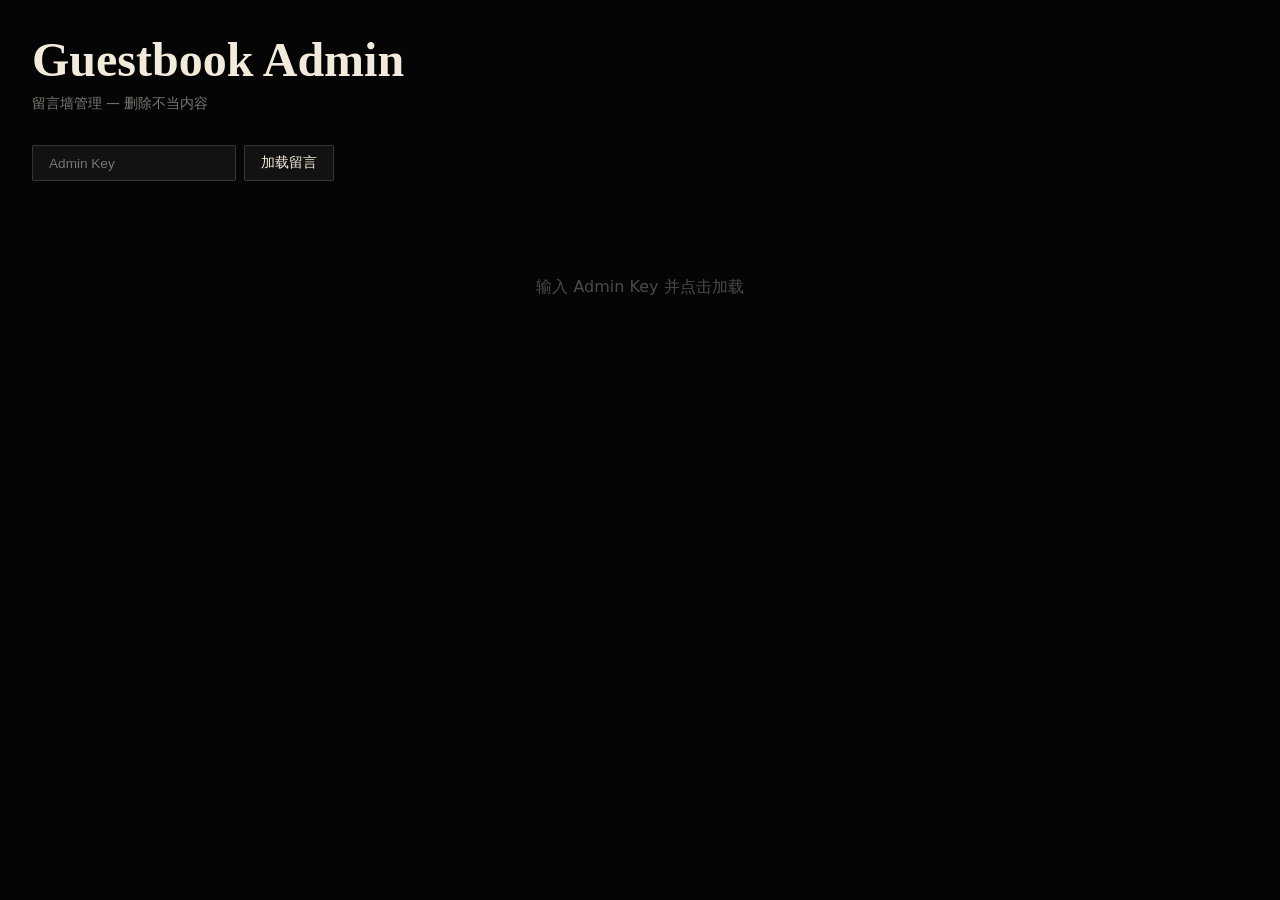
<file: admin.html>
<!doctype html>
<html lang="zh-CN">
<head>
  <meta charset="UTF-8" />
  <meta name="viewport" content="width=device-width, initial-scale=1.0" />
  <title>留言管理 · Andiii</title>
  <style>
    * { margin: 0; padding: 0; box-sizing: border-box; }
    body {
      background: #050506;
      color: #f2eadb;
      font-family: "Outfit", "Noto Serif SC", system-ui, sans-serif;
      padding: 2rem;
      min-height: 100vh;
    }
    h1 {
      font-family: "Bodoni Moda", "Noto Serif SC", serif;
      font-size: clamp(2rem, 5vw, 3rem);
      margin-bottom: 0.5rem;
    }
    .subtitle { color: rgba(242,234,219,0.5); font-size: 0.85rem; margin-bottom: 2rem; }
    .toolbar { display: flex; gap: 0.5rem; margin-bottom: 2rem; }
    input, button {
      background: rgba(244,239,226,0.06);
      border: 1px solid rgba(242,234,219,0.16);
      color: #f2eadb;
      padding: 0.5rem 1rem;
      font-size: 0.85rem;
      border-radius: 2px;
      outline: none;
    }
    button {
      cursor: pointer;
      font-family: "IBM Plex Mono", monospace;
      transition: all 0.2s;
    }
    button:hover { border-color: #d7ff49; color: #d7ff49; }
    button.danger:hover { border-color: #ff5b35; color: #ff5b35; }
    .list { display: flex; flex-direction: column; gap: 0.75rem; }
    .item {
      display: flex; align-items: flex-start; gap: 1rem;
      padding: 1rem; border: 1px solid rgba(242,234,219,0.1); border-radius: 2px;
      background: rgba(244,239,226,0.025);
    }
    .item-meta { flex-shrink: 0; width: 100px; }
    .item-name { font-family: "IBM Plex Mono", monospace; font-size: 0.7rem; color: #d7ff49; }
    .item-time { font-family: "IBM Plex Mono", monospace; font-size: 0.6rem; color: rgba(242,234,219,0.4); }
    .item-body { flex: 1; min-width: 0; }
    .item-msg { font-size: 0.9rem; line-height: 1.6; margin-bottom: 0.5rem; }
    .item-reply {
      padding-left: 0.75rem; border-left: 2px solid #ff5b35;
      font-size: 0.82rem; font-style: italic; color: rgba(242,234,219,0.7);
    }
    .item-reply::before { content: "Andiii 回复："; display: block; font-family: "IBM Plex Mono", monospace; font-size: 0.6rem; color: #ff5b35; text-transform: uppercase; margin-bottom: 0.2rem; font-style: normal; }
    .del-btn { flex-shrink: 0; padding: 0.3rem 0.7rem; font-size: 0.7rem; }
    .empty { color: rgba(242,234,219,0.3); text-align: center; padding: 4rem 0; }
    .toast {
      position: fixed; bottom: 2rem; left: 50%; transform: translateX(-50%);
      padding: 0.6rem 1.4rem; border-radius: 2px; font-size: 0.85rem;
      pointer-events: none; opacity: 0; transition: opacity 0.3s;
    }
    .toast.show { opacity: 1; }
    .toast.ok { background: rgba(215,255,73,0.12); border: 1px solid rgba(215,255,73,0.3); }
    .toast.err { background: rgba(255,91,53,0.12); border: 1px solid rgba(255,91,53,0.3); }
  </style>
</head>
<body>
  <h1>Guestbook Admin</h1>
  <p class="subtitle">留言墙管理 — 删除不当内容</p>

  <div class="toolbar">
    <input type="password" id="keyInput" placeholder="Admin Key" />
    <button id="loadBtn">加载留言</button>
    <span style="font-size:0.7rem;color:rgba(242,234,219,0.3);align-self:center;" id="status"></span>
  </div>

  <div class="list" id="list"><div class="empty">输入 Admin Key 并点击加载</div></div>

  <script>
    const keyInput = document.getElementById('keyInput');
    const loadBtn = document.getElementById('loadBtn');
    const listEl = document.getElementById('list');
    const statusEl = document.getElementById('status');
    const API = '/api/comments';

    let adminKey = '';

    function toast(msg, ok) {
      let t = document.querySelector('.toast');
      if (!t) { t = document.createElement('div'); t.className = 'toast'; document.body.appendChild(t); }
      t.textContent = msg; t.className = 'toast ' + (ok ? 'ok' : 'err') + ' show';
      setTimeout(() => t.classList.remove('show'), 2500);
    }

    async function load() {
      adminKey = keyInput.value.trim();
      if (!adminKey) { toast('请先输入 Admin Key', false); return; }

      statusEl.textContent = '加载中…';
      try {
        const res = await fetch(API);
        const comments = await res.json();
        if (!Array.isArray(comments)) throw new Error('Invalid response');

        if (comments.length === 0) {
          listEl.innerHTML = '<div class="empty">暂无留言</div>';
        } else {
          listEl.innerHTML = comments.map(c => `
            <div class="item" id="item-${c.id}">
              <div class="item-meta">
                <div class="item-name">${esc(c.name)}</div>
                <div class="item-time">${fmt(c.time)}</div>
              </div>
              <div class="item-body">
                <div class="item-msg">${esc(c.message)}</div>
                ${c.reply ? `<div class="item-reply">${esc(c.reply)}</div>` : ''}
              </div>
              <button class="del-btn danger" data-id="${c.id}">删除</button>
            </div>
          `).join('');

          listEl.querySelectorAll('.del-btn').forEach(btn => {
            btn.addEventListener('click', () => deleteComment(btn.dataset.id));
          });
        }
        statusEl.textContent = `${comments.length} 条留言`;
      } catch (e) {
        statusEl.textContent = '加载失败';
        toast('加载失败', false);
      }
    }

    async function deleteComment(id) {
      if (!confirm('确认删除这条留言？')) return;
      try {
        const res = await fetch(`${API}?id=${id}&key=${encodeURIComponent(adminKey)}`, { method: 'DELETE' });
        const data = await res.json();
        if (res.ok) {
          document.getElementById('item-' + id)?.remove();
          toast('已删除', true);
        } else {
          toast(data.error || '删除失败', false);
        }
      } catch {
        toast('删除失败', false);
      }
    }

    function esc(s) {
      const m = { '&': '&amp;', '<': '&lt;', '>': '&gt;', '"': '&quot;', "'": '&#39;' };
      return String(s).replace(/[&<>"']/g, c => m[c]);
    }

    function fmt(iso) {
      const d = new Date(iso);
      return d.toLocaleString('zh-CN', { month: 'numeric', day: 'numeric', hour: '2-digit', minute: '2-digit' });
    }

    loadBtn.addEventListener('click', load);
    keyInput.addEventListener('keydown', e => { if (e.key === 'Enter') load(); });
  </script>
</body>
</html>
</file>
